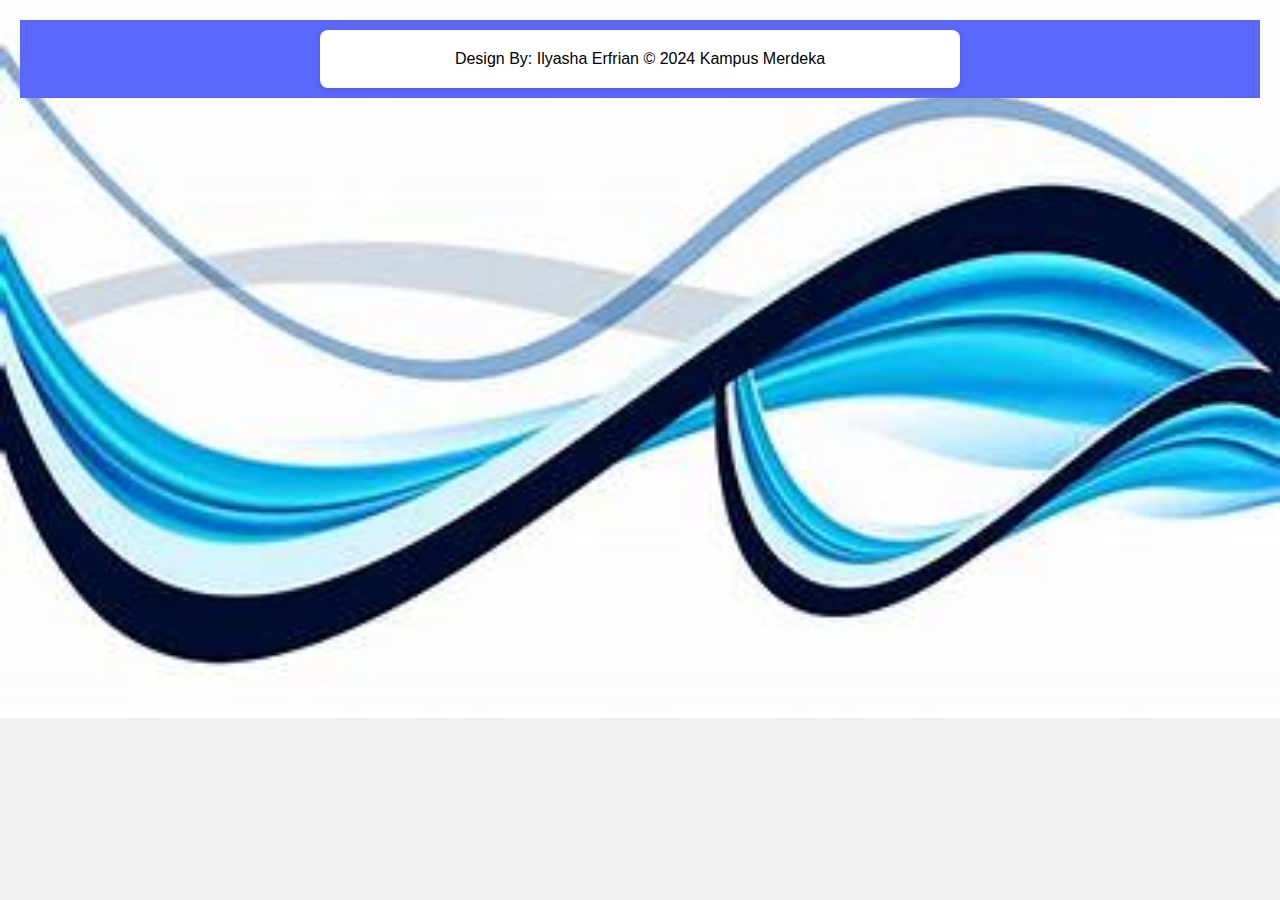
<file: Footer.html>
<!DOCTYPE html>
<html lang="en">
<head>
    <meta charset="UTF-8">
    <meta name="viewport" content="width=device-width, initial-scale=1.0">
    <title>Footer</title>
    <link rel="stylesheet" href="./CSS/Style.css">
</head>
<body>
    <footer>
        <div class="container">
            <p>Design By: Ilyasha Erfrian &copy; 2024 Kampus Merdeka</p>
        </div>
    </footer>
</body>
</html>
</file>
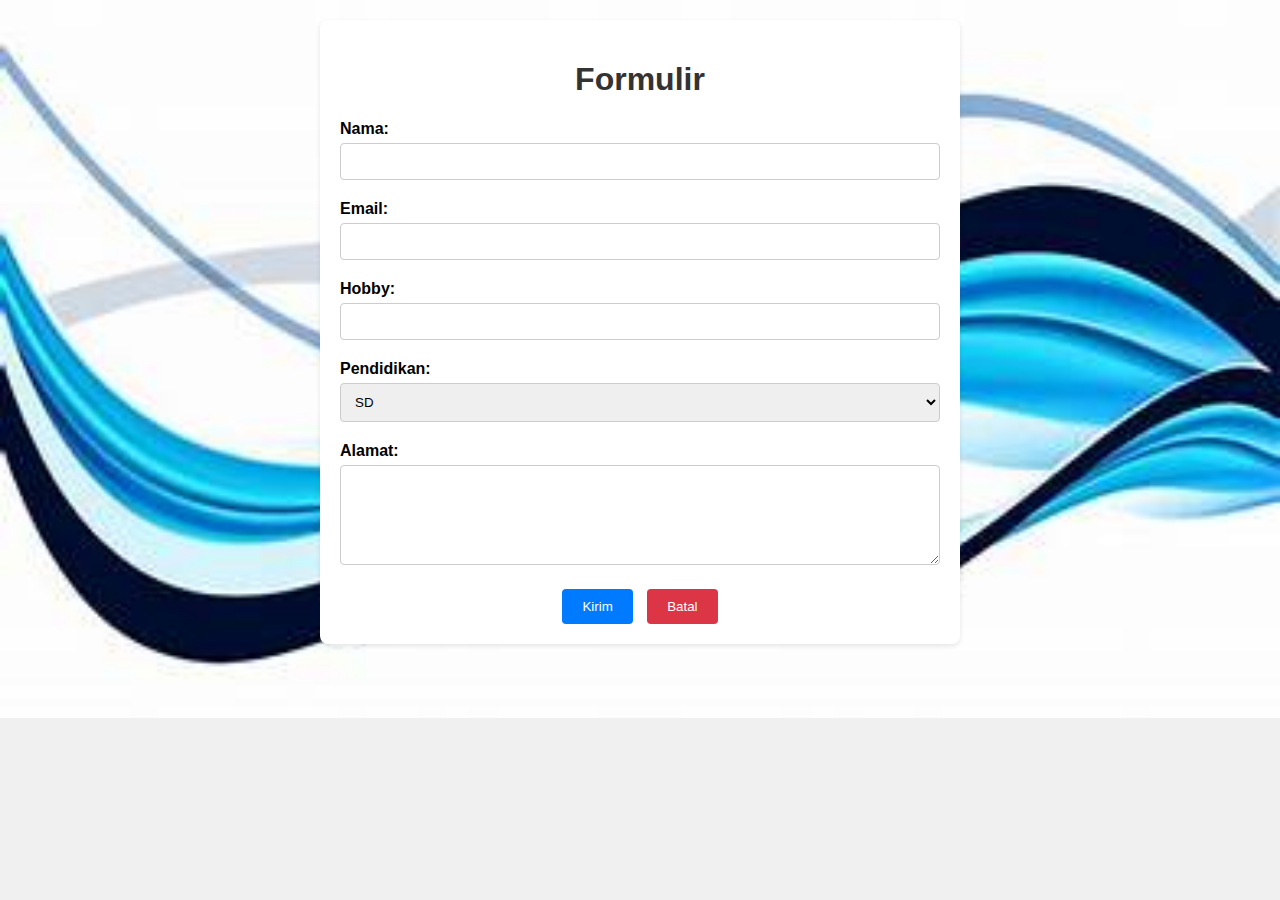
<file: Form.html>
<!DOCTYPE html>
<html lang="en">
<head>
    <meta charset="UTF-8">
    <meta name="viewport" content="width=device-width, initial-scale=1.0">
    <title>Formulir</title>
    <link rel="stylesheet" href="./CSS/Style.css">
</head>
<body>
    <div class="container">
        <h1>Formulir</h1>
        <form action="submit.php" method="POST">
            <div class="form-group">
                <label for="nama">Nama:</label>
                <input type="text" id="nama" name="nama" required>
            </div>
            <div class="form-group">
                <label for="email">Email:</label>
                <input type="email" id="email" name="email" required>
            </div>
            <div class="form-group">
                <label for="hobby">Hobby:</label>
                <input type="text" id="hobby" name="hobby">
            </div>
            <div class="form-group">
                <label for="pendidikan">Pendidikan:</label>
                <select id="pendidikan" name="pendidikan">
                    <option value="SD">SD</option>
                    <option value="SMP">SMP</option>
                    <option value="SMA">SMA</option>
                    <option value="Diploma">Diploma</option>
                    <option value="Sarjana">Sarjana</option>
                    <option value="Pascasarjana">Pascasarjana</option>
                </select>
            </div>
            <div class="form-group">
                <label for="alamat">Alamat:</label>
                <textarea id="alamat" name="alamat"></textarea>
            </div>
            <div class="button-group">
                <button type="submit" class="btn-submit">Kirim</button>
                <button type="button" class="btn-cancel">Batal</button>
            </div>
        </form>
    </div>
</body>
</html>
</file>
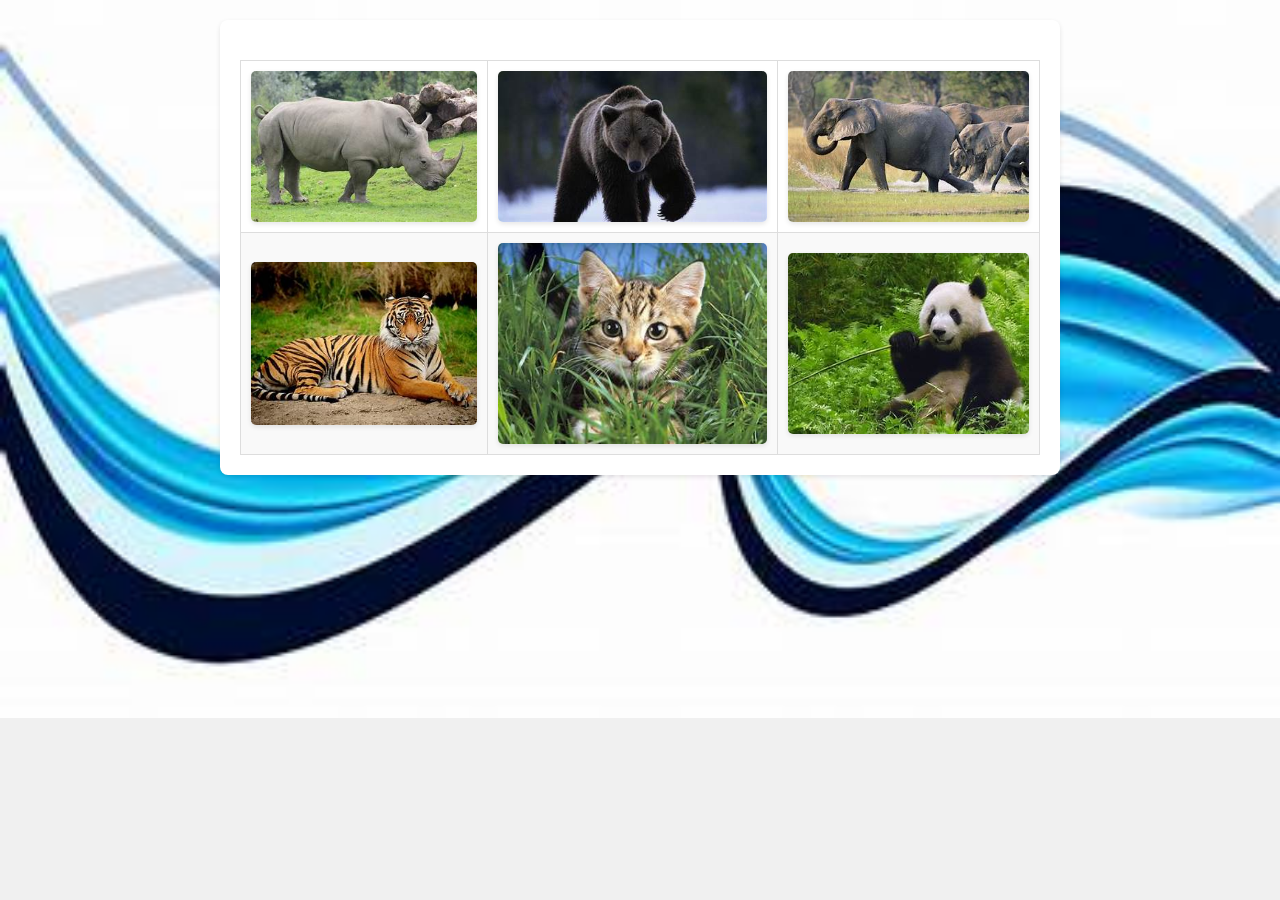
<file: Galley hewan.html>
<!DOCTYPE html>
<html lang="en">
<head>
    <meta charset="UTF-8">
    <meta name="viewport" content="width=device-width, initial-scale=1.0">
    <title>Gallery</title>
    <link rel="stylesheet" href="./CSS/Style.css">
</head>
<body>
    <div class="gallery">
        <table>
            <tr>
                <td><img src="./Foto/badak.jpeg" alt="Image 1"></td>
                <td><img src="./Foto/ber uang.jpeg" alt="Image 2"></td>
                <td><img src="./Foto/g ajah.jpeg" alt="Image 3"></td>
            </tr>
            <tr>
                <td><img src="./Foto/hari mau.jpeg" alt="Image 4"></td>
                <td><img src="./Foto/kucing.jpeg" alt="Image 5"></td>
                <td><img src="./Foto/panda.jpeg" alt="Image 6"></td>
            </tr>
        </table>
    </div>
</body>
</html>
</file>
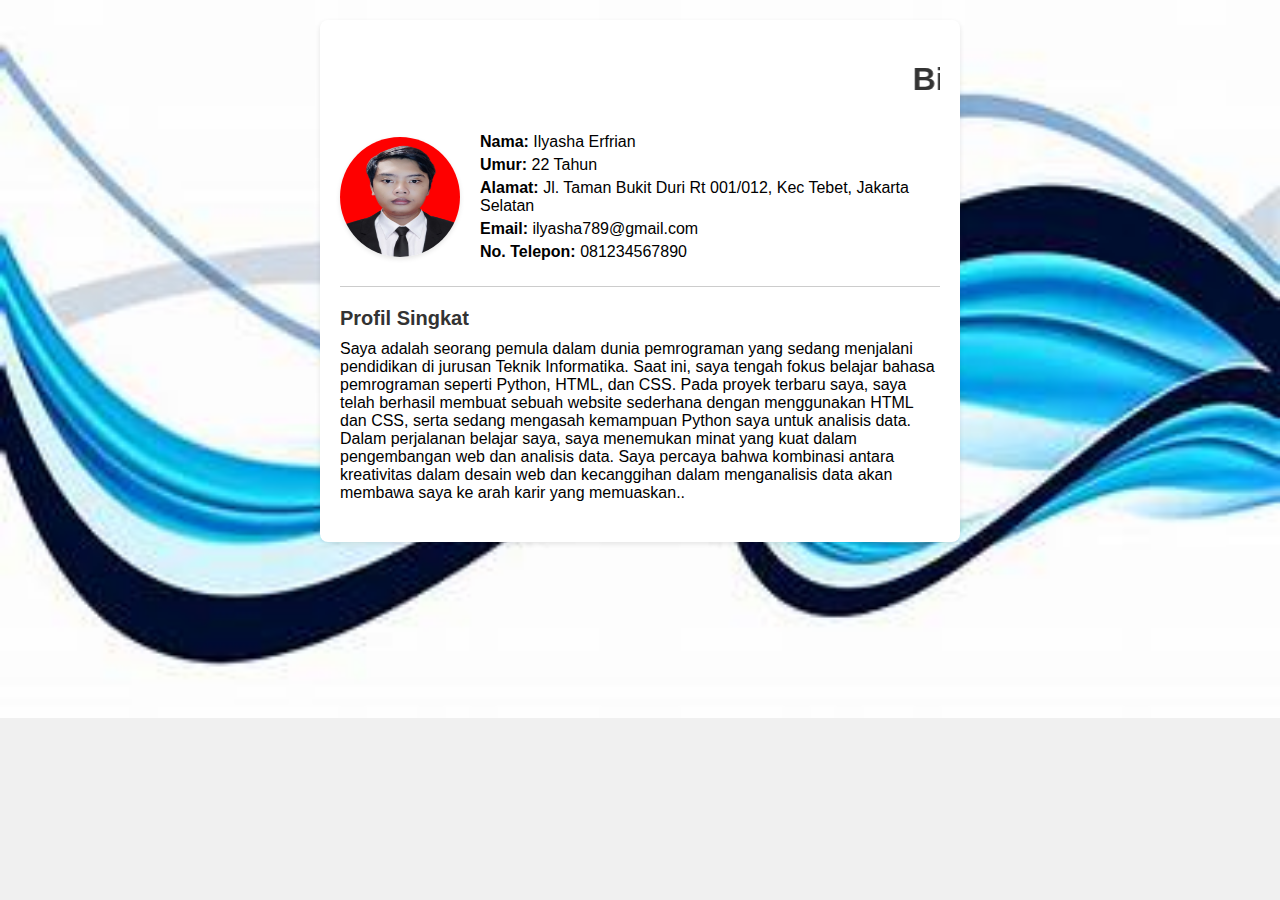
<file: Home.html>
<!DOCTYPE html>
<html lang="en">
<head>
    <meta charset="UTF-8">
    <meta name="viewport" content="width=device-width, initial-scale=1.0">
    <title>Biodata Diri</title>
    <link rel="stylesheet" href="./CSS/Style.css">
</head>
<body>
    <div class="container">
        <body bgcolor="blue">
            <h1 align="center">
                <marquee behavior="" direcrion="left" scrolldelay="150">
                
                    Biodata Pribadi
        
                </marquee>
            </h1>
        <div class="profile">
            <img src="./Foto/Profil.jpg" alt="Foto Profil">
            <div class="details">
                <p><strong>Nama:</strong> Ilyasha Erfrian</p>
                <p><strong>Umur:</strong> 22 Tahun</p>
                <p><strong>Alamat:</strong> Jl. Taman Bukit Duri Rt 001/012, Kec Tebet, Jakarta Selatan</p>
                <p><strong>Email:</strong> ilyasha789@gmail.com</p>
                <p><strong>No. Telepon:</strong> 081234567890</p>
            </div>
        </div>
        <div class="bio">
            <h2>Profil Singkat</h2>
            <p>Saya adalah seorang pemula dalam dunia pemrograman yang sedang menjalani pendidikan di jurusan Teknik Informatika. Saat ini, saya tengah fokus belajar bahasa pemrograman seperti Python, HTML, dan CSS. Pada proyek terbaru saya, saya telah berhasil membuat sebuah website sederhana dengan menggunakan HTML dan CSS, serta sedang mengasah kemampuan Python saya untuk analisis data.

                Dalam perjalanan belajar saya, saya menemukan minat yang kuat dalam pengembangan web dan analisis data. Saya percaya bahwa kombinasi antara kreativitas dalam desain web dan kecanggihan dalam menganalisis data akan membawa saya ke arah karir yang memuaskan..</p>
        </div>
    </div>
</body>
</html>
</file>
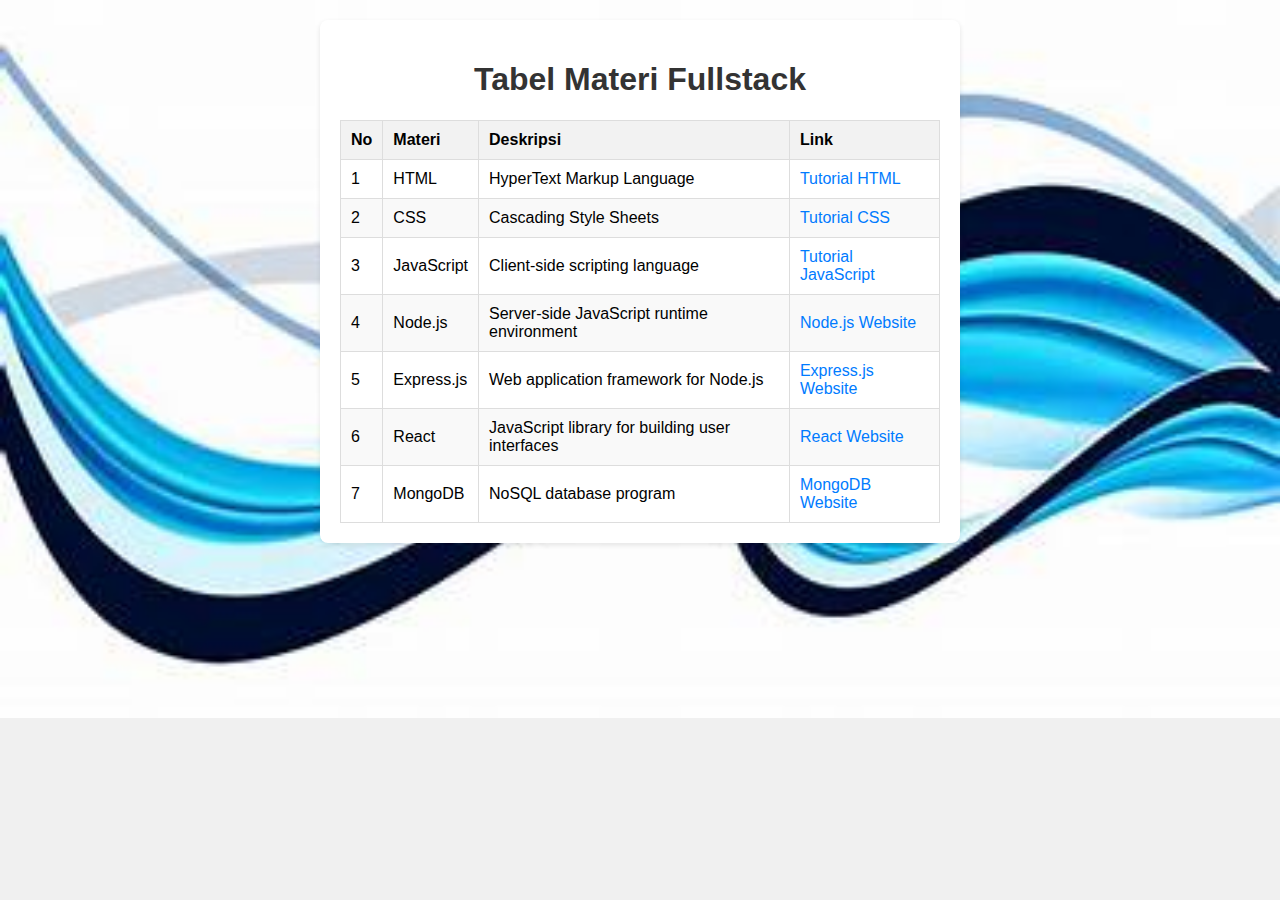
<file: Materi.html>
<!DOCTYPE html>
<html lang="en">
<head>
    <meta charset="UTF-8">
    <meta name="viewport" content="width=device-width, initial-scale=1.0">
    <title>Tabel Materi Fullstack</title>
    <link rel="stylesheet" href="./CSS/Style.css">
</head>
<body>
    <div class="table-container">
        <h1>Tabel Materi Fullstack</h1>
        <table>
            <thead>
                <tr>
                    <th>No</th>
                    <th>Materi</th>
                    <th>Deskripsi</th>
                    <th>Link</th>
                </tr>
            </thead>
            <tbody>
                <tr>
                    <td>1</td>
                    <td>HTML</td>
                    <td>HyperText Markup Language</td>
                    <td><a href="https://www.w3schools.com/html/" target="_blank">Tutorial HTML</a></td>
                </tr>
                <tr>
                    <td>2</td>
                    <td>CSS</td>
                    <td>Cascading Style Sheets</td>
                    <td><a href="https://www.w3schools.com/css/" target="_blank">Tutorial CSS</a></td>
                </tr>
                <tr>
                    <td>3</td>
                    <td>JavaScript</td>
                    <td>Client-side scripting language</td>
                    <td><a href="https://www.w3schools.com/js/" target="_blank">Tutorial JavaScript</a></td>
                </tr>
                <tr>
                    <td>4</td>
                    <td>Node.js</td>
                    <td>Server-side JavaScript runtime environment</td>
                    <td><a href="https://nodejs.org/" target="_blank">Node.js Website</a></td>
                </tr>
                <tr>
                    <td>5</td>
                    <td>Express.js</td>
                    <td>Web application framework for Node.js</td>
                    <td><a href="https://expressjs.com/" target="_blank">Express.js Website</a></td>
                </tr>
                <tr>
                    <td>6</td>
                    <td>React</td>
                    <td>JavaScript library for building user interfaces</td>
                    <td><a href="https://reactjs.org/" target="_blank">React Website</a></td>
                </tr>
                <tr>
                    <td>7</td>
                    <td>MongoDB</td>
                    <td>NoSQL database program</td>
                    <td><a href="https://www.mongodb.com/" target="_blank">MongoDB Website</a></td>
                </tr>
            </tbody>
        </table>
    </div>
</body>
</html>
</file>
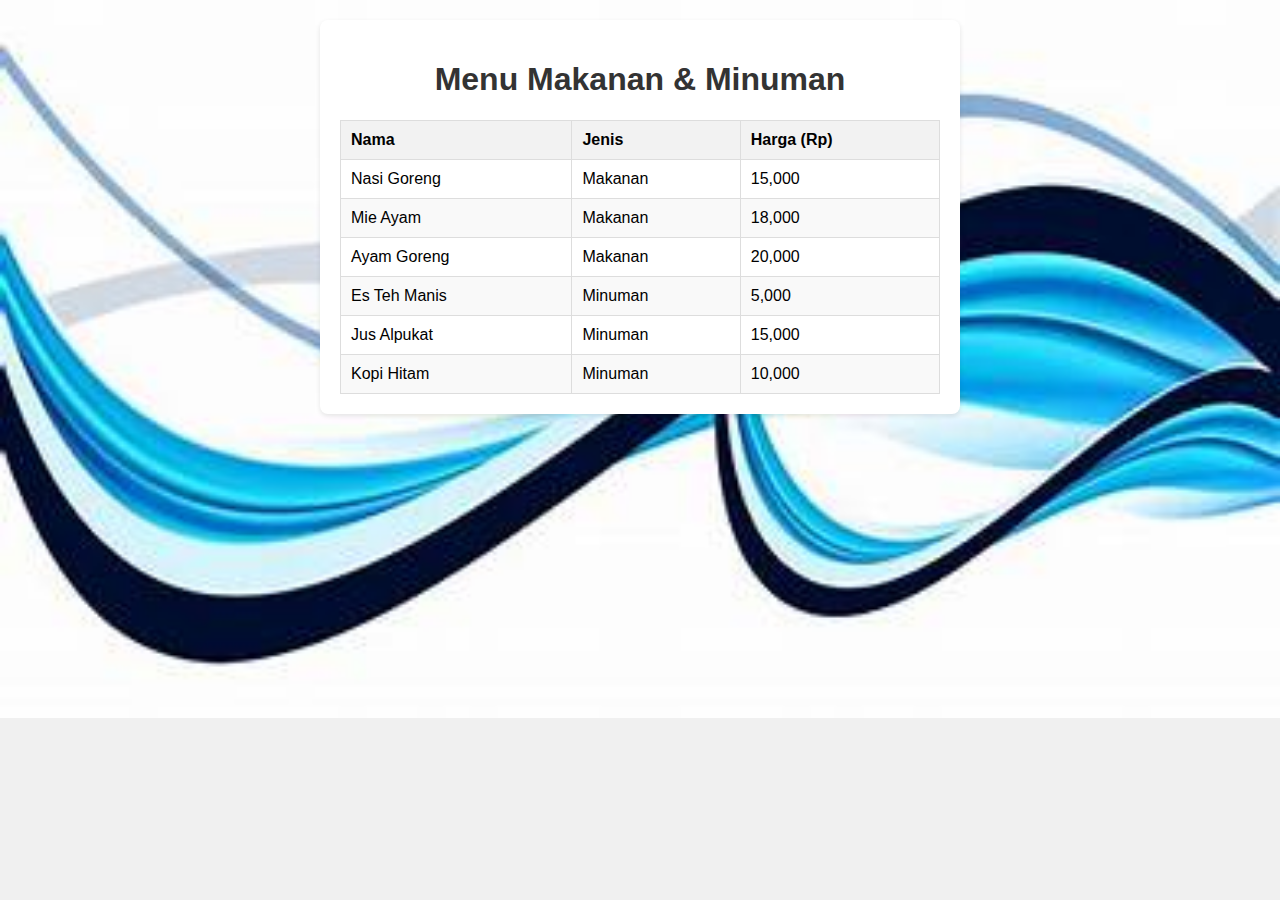
<file: Menu.html>
<!DOCTYPE html>
<html lang="en">
<head>
    <meta charset="UTF-8">
    <meta name="viewport" content="width=device-width, initial-scale=1.0">
    <title>Menu Makanan & Minuman</title>
    <link rel="stylesheet" href="./CSS/Style.css">
</head>
<body>
    <div class="container">
        <h1>Menu Makanan & Minuman</h1>
        <table>
            <thead>
                <tr>
                    <th>Nama</th>
                    <th>Jenis</th>
                    <th>Harga (Rp)</th>
                </tr>
            </thead>
            <tbody>
                <tr>
                    <td>Nasi Goreng</td>
                    <td>Makanan</td>
                    <td>15,000</td>
                </tr>
                <tr>
                    <td>Mie Ayam</td>
                    <td>Makanan</td>
                    <td>18,000</td>
                </tr>
                <tr>
                    <td>Ayam Goreng</td>
                    <td>Makanan</td>
                    <td>20,000</td>
                </tr>
                <tr>
                    <td>Es Teh Manis</td>
                    <td>Minuman</td>
                    <td>5,000</td>
                </tr>
                <tr>
                    <td>Jus Alpukat</td>
                    <td>Minuman</td>
                    <td>15,000</td>
                </tr>
                <tr>
                    <td>Kopi Hitam</td>
                    <td>Minuman</td>
                    <td>10,000</td>
                </tr>
            </tbody>
        </table>
    </div>
</body>
</html>
</file>
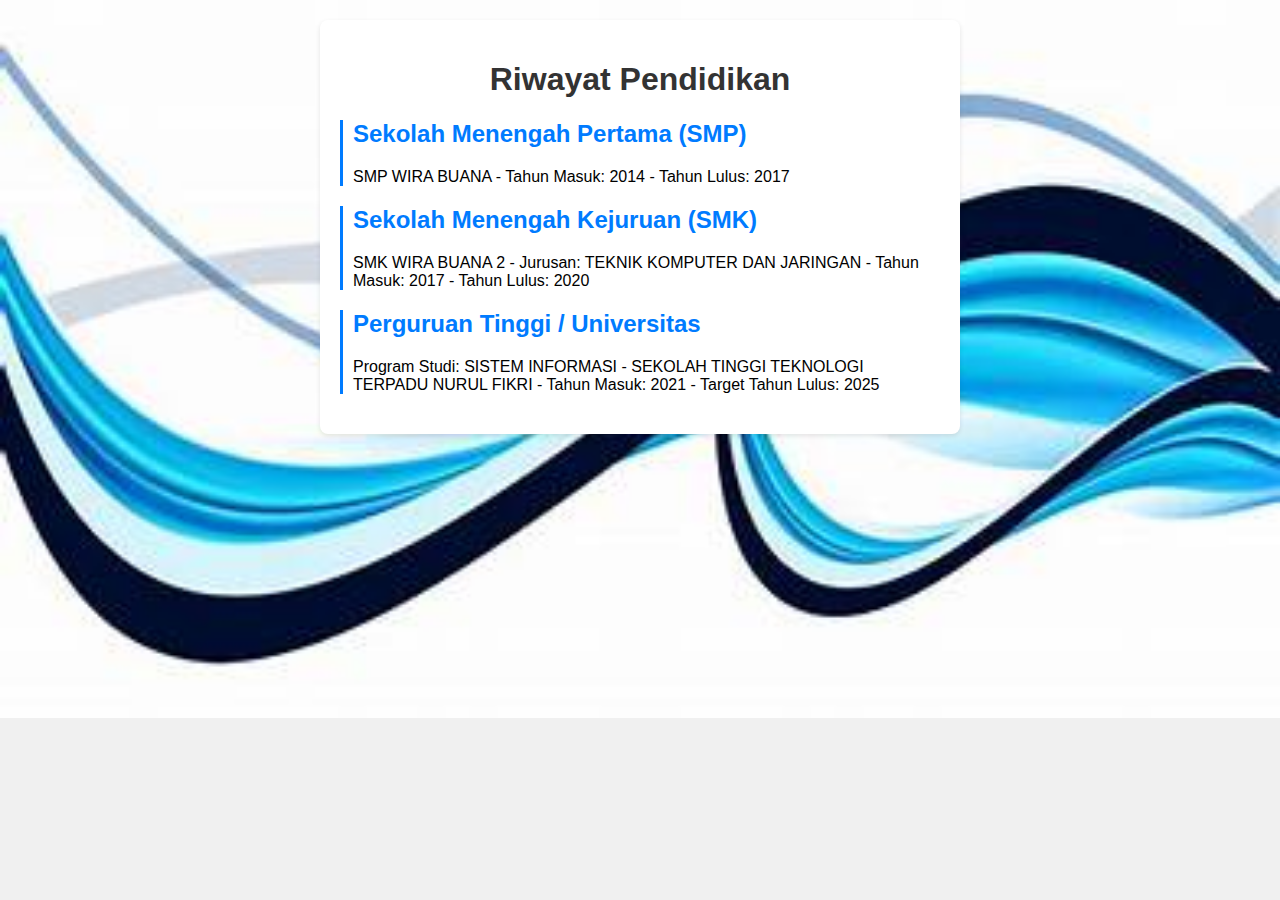
<file: Study.html>
<!DOCTYPE html>
<html lang="en">
<head>
    <meta charset="UTF-8">
    <meta name="viewport" content="width=device-width, initial-scale=1.0">
    <title>Riwayat Pendidikan</title>
    <link rel="stylesheet" href="./CSS/Style.css">
</head>
<body>
    <div class="riwayat-pendidikan">
        <h1>Riwayat Pendidikan</h1>
        <ul>
            <li>
                <h2>Sekolah Menengah Pertama (SMP)</h2>
                <p>SMP WIRA BUANA - Tahun Masuk: 2014 - Tahun Lulus: 2017</p>
            </li>
            <li>
                <h2>Sekolah Menengah Kejuruan (SMK)</h2>
                <p>SMK WIRA BUANA 2 - Jurusan: TEKNIK KOMPUTER DAN JARINGAN - Tahun Masuk: 2017 - Tahun Lulus: 2020</p>
            </li>
            <li>
                <h2>Perguruan Tinggi / Universitas</h2>
                <p>Program Studi: SISTEM INFORMASI - SEKOLAH TINGGI TEKNOLOGI TERPADU NURUL FIKRI - Tahun Masuk: 2021 - Target Tahun Lulus: 2025</p>
            </li>
        </ul>
    </div>
</body>
</html>
</file>
<file: CSS/Style.css>
body {
    font-family: Arial, sans-serif;
    margin: 0;
    padding: 20px;
    background-color: #f4f4f4;
    background-image: url(../Foto/bg.jpeg);
    background-repeat: no-repeat;
    background-size: cover;
}

.container {
    max-width: 600px;
    margin: 0 auto;
    background-color: #fff;
    padding: 20px;
    border-radius: 8px;
    box-shadow: 0 2px 5px rgba(0,0,0,0.1);
}

h1 {
    text-align: center;
    color: #333;
}

.profile {
    display: flex;
    align-items: center;
    border-bottom: 1px solid #ccc;
    padding-bottom: 20px;
    margin-bottom: 20px;
}

.profile img {
    width: 120px;
    height: 120px;
    border-radius: 50%;
    margin-right: 20px;
}

.details {
    flex: 1;
}

.details p {
    margin: 5px 0;
}

.bio {
    padding-bottom: 20px;
}

.bio h2 {
    color: #333;
    font-size: 20px;
    margin-bottom: 10px;
}
body {
    font-family: Arial, sans-serif;
    margin: 0;
    padding: 20px;
    background-color: #f0f0f0;
}

.riwayat-pendidikan {
    max-width: 600px;
    margin: 0 auto;
    background-color: #fff;
    padding: 20px;
    border-radius: 8px;
    box-shadow: 0 2px 5px rgba(0, 0, 0, 0.1);
}

h1 {
    text-align: center;
    color: #333;
}

ul {
    list-style-type: none;
    padding: 0;
}

li {
    margin-bottom: 20px;
    border-left: 3px solid #007bff;
    padding-left: 10px;
}

h2 {
    color: #007bff;
    margin-top: 0;
}

p {
    margin: 5px 0;
}
body {
    font-family: Arial, sans-serif;
    margin: 0;
    padding: 20px;
    background-color: #f0f0f0;
}

.table-container {
    max-width: 800px;
    margin: 0 auto;
    background-color: #fff;
    padding: 20px;
    border-radius: 8px;
    box-shadow: 0 2px 5px rgba(0, 0, 0, 0.1);
}

h1 {
    text-align: center;
    color: #333;
}

table {
    width: 100%;
    border-collapse: collapse;
    margin-top: 20px;
}

th, td {
    border: 1px solid #ddd;
    padding: 10px;
    text-align: left;
}

th {
    background-color: #f2f2f2;
}

a {
    color: #007bff;
    text-decoration: none;
}

a:hover {
    text-decoration: underline;
}
body {
    font-family: Arial, sans-serif;
    margin: 0;
    padding: 20px;
    background-color: #f0f0f0;
}

.gallery {
    max-width: 800px;
    margin: 0 auto;
    background-color: #fff;
    padding: 20px;
    border-radius: 8px;
    box-shadow: 0 2px 5px rgba(0, 0, 0, 0.1);
}

table {
    width: 100%;
    border-collapse: collapse;
}

td {
    padding: 5px;
}

img {
    display: block;
    width: 100%;
    max-width: 200px;
    height: auto;
    margin: 0 auto;
    border-radius: 5px;
    box-shadow: 0 2px 5px rgba(0, 0, 0, 0.1);
}
body {
    font-family: Arial, sans-serif;
    margin: 0;
    padding: 20px;
    background-color: #f0f0f0;
}

.table-container {
    max-width: 600px;
    margin: 0 auto;
    background-color: #fff;
    padding: 20px;
    border-radius: 8px;
    box-shadow: 0 2px 5px rgba(0, 0, 0, 0.1);
}
body {
    margin: 0;
    padding: 0;
}

header {
    background-color: aquamarine;
    padding: 10px 0;
    text-align: center;
}

.container {
    max-width: 1200px;
    margin: 0 auto;
}

img {
    max-width: 100%;
    height: auto;
    display: block;
    margin: 0 auto;
}
body {
    margin: 0;
    padding: 0;
}

footer {
    background-color: #333;
    color: #fff;
    text-align: center;
    padding: 10px 0;
}

.container {
    max-width: 1200px;
    margin: 0 auto;
}

p {
    margin: 0;
}
body {
    margin: 0;
    padding: 0;
}

footer {
    background-color: #5a67f9;
    color: #000000;
    text-align: center;
    padding: 10px 0;
}

.container {
    max-width: 1200px;
    margin: 0 auto;
}

p {
    margin: 0;
}
body {
    font-family: Arial, sans-serif;
    margin: 0;
    padding: 20px;
    background-color: #f0f0f0;
}

.container {
    max-width: 600px;
    margin: 0 auto;
    background-color: #fff;
    padding: 20px;
    border-radius: 8px;
    box-shadow: 0 2px 5px rgba(0, 0, 0, 0.1);
}

h1 {
    text-align: center;
    color: #333;
}

.form-group {
    margin-bottom: 20px;
}

label {
    display: block;
    font-weight: bold;
    margin-bottom: 5px;
}

input[type="text"],
input[type="email"],
select,
textarea {
    width: 100%;
    padding: 10px;
    border: 1px solid #ccc;
    border-radius: 4px;
    box-sizing: border-box;
}

textarea {
    height: 100px;
}

.button-group {
    text-align: center;
}

.btn-submit,
.btn-cancel {
    padding: 10px 20px;
    border: none;
    border-radius: 4px;
    cursor: pointer;
}

.btn-submit {
    background-color: #007bff;
    color: #fff;
}

.btn-cancel {
    background-color: #dc3545;
    color: #fff;
    margin-left: 10px;
}
body {
    font-family: Arial, sans-serif;
    margin: 0;
    padding: 20px;
    background-color: #f0f0f0;
}

.container {
    max-width: 600px;
    margin: 0 auto;
    background-color: #fff;
    padding: 20px;
    border-radius: 8px;
    box-shadow: 0 2px 5px rgba(0, 0, 0, 0.1);
}

h1 {
    text-align: center;
    color: #333;
}

table {
    width: 100%;
    border-collapse: collapse;
    margin-top: 20px;
}

th, td {
    border: 1px solid #ddd;
    padding: 10px;
    text-align: left;
}

th {
    background-color: #f2f2f2;
}

tbody tr:nth-child(even) {
    background-color: #f9f9f9;
}

tbody tr:hover {
    background-color: #f2f2f2;
}
</file>
